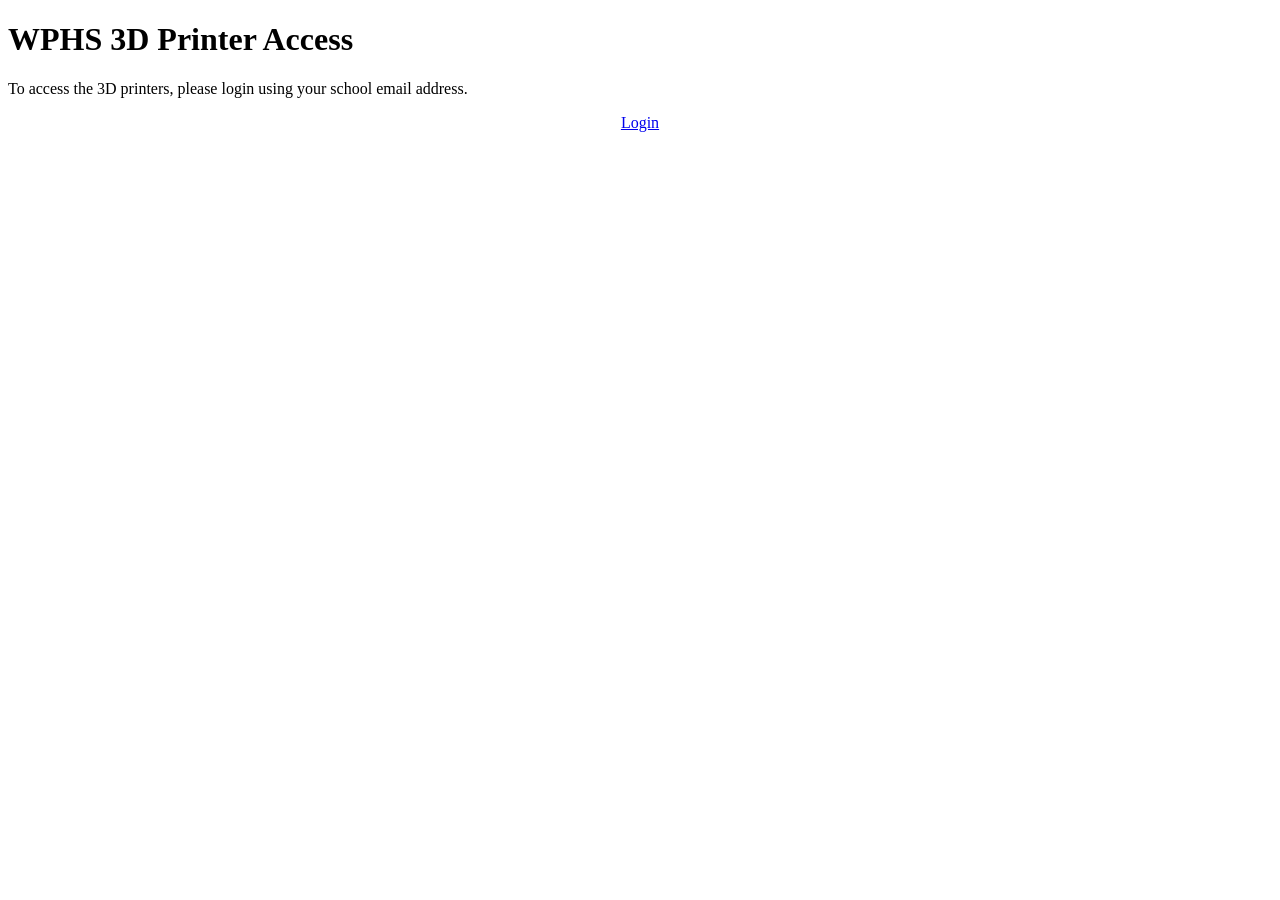
<file: index.html>
<!DOCTYPE html>
<html lang="en">

<head>
    <meta charset="UTF-8">
    <meta name="viewport" content="width=device-width, initial-scale=1.0">
    <link rel="stylesheet" href="/style.css">
    <title>WPHS 3D Printer Login</title>
</head>

<body>
    <main>
        <h1>WPHS 3D Printer Access</h1>
        <p>To access the 3D printers, please login using your school email address.</p>
        <a class="button full-width" href="printers.html">Login</a>
    </main>
</body>

</html>
</file>
<file: style.css>
@import url("https://cdn.simplecss.org/simple.min.css");

body {
    grid-template-columns: 1fr min(60rem, 90%) 1fr;
}

.two-column {
    display: grid;
    grid-template-columns: 1fr 1fr;
    gap: 20px;

    & img {
        width: 100%;
        height: auto;
    }

    @media (max-width: 768px) {
        grid-template-columns: 1fr;
    }
}

.card {
    border-radius: 8px;
    margin: 0.5em;
    padding: 0.5em 1em;
    background-color: var(--accent-bg);
}

.full-width {
    display: inline-block;
    width: 100%;
    text-align: center;
}
</file>
